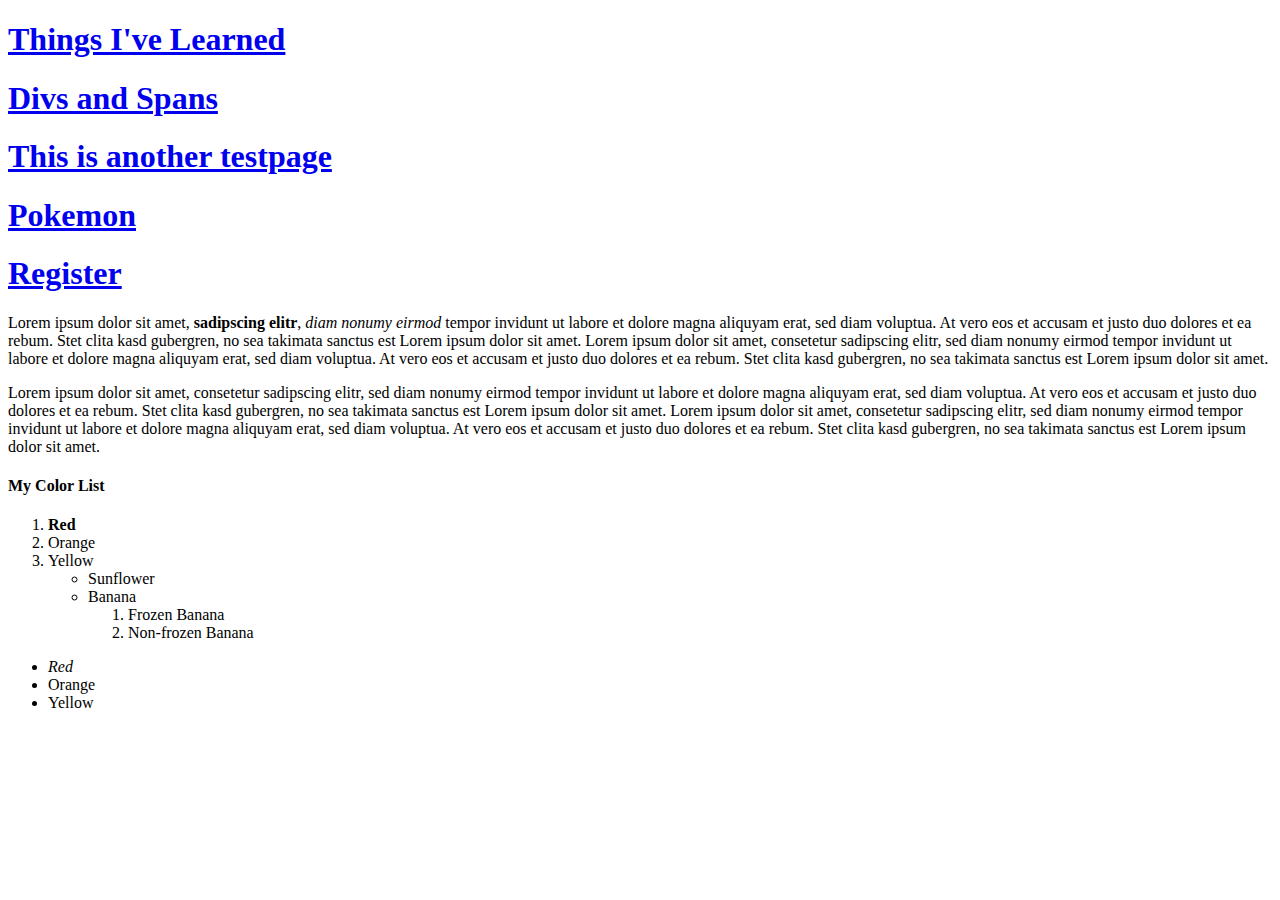
<file: app/index.html>
<!DOCTYPE html>
<html>

<head>
	<!-- Our metadata goes here -->
	<meta charset="UTF-8">
	<title>My First Page</title>
</head>

<body>
	<!-- Our content goes here -->
	<h1><a href="things_learned.html">Things I've Learned</a></h1>
	<h1><a href="divs_spans.html">Divs and Spans</a></h1>
	<h1><a href="testpage.html">This is another testpage</h1></a>
	<h1><a href="pokemon.html">Pokemon</h1></a>
	<h1><a href="register.html">Register</h1></a>

	<p>Lorem ipsum dolor sit amet, <strong>sadipscing elitr</strong>, <em>diam nonumy eirmod</em> tempor invidunt ut labore et
		dolore magna aliquyam erat, sed diam voluptua. At vero eos et accusam et justo duo dolores et ea rebum. Stet clita kasd
		gubergren, no sea takimata sanctus est Lorem ipsum dolor sit amet. Lorem ipsum dolor sit amet, consetetur sadipscing elitr,
		sed diam nonumy eirmod tempor invidunt ut labore et dolore magna aliquyam erat, sed diam voluptua. At vero eos et accusam
		et justo duo dolores et ea rebum. Stet clita kasd gubergren, no sea takimata sanctus est Lorem ipsum dolor sit amet.</p>
	<p>Lorem ipsum dolor sit amet, consetetur sadipscing elitr, sed diam nonumy eirmod tempor invidunt ut labore et dolore magna
		aliquyam erat, sed diam voluptua. At vero eos et accusam et justo duo dolores et ea rebum. Stet clita kasd gubergren, no
		sea takimata sanctus est Lorem ipsum dolor sit amet. Lorem ipsum dolor sit amet, consetetur sadipscing elitr, sed diam
		nonumy eirmod tempor invidunt ut labore et dolore magna aliquyam erat, sed diam voluptua. At vero eos et accusam et justo
		duo dolores et ea rebum. Stet clita kasd gubergren, no sea takimata sanctus est Lorem ipsum dolor sit amet.</p>
	<h4>My Color List</h4>
	<!-- Orderded list -->
	<ol>
		<li><strong>Red</strong></li>
		<li>Orange</li>
		<li>Yellow
			<ul>
				<li>Sunflower</li>
				<li>Banana
					<ol>
						<li>Frozen Banana</li>
						<li>Non-frozen Banana</li>
					</ol>
				</li>
			</ul>
		</li>
	</ol>
	<!-- Unorderded list -->
	<ul>
		<li><em>Red</em></li>
		<li>Orange</li>
		<li>Yellow</li>
	</ul>
</body>

</html>
</file>
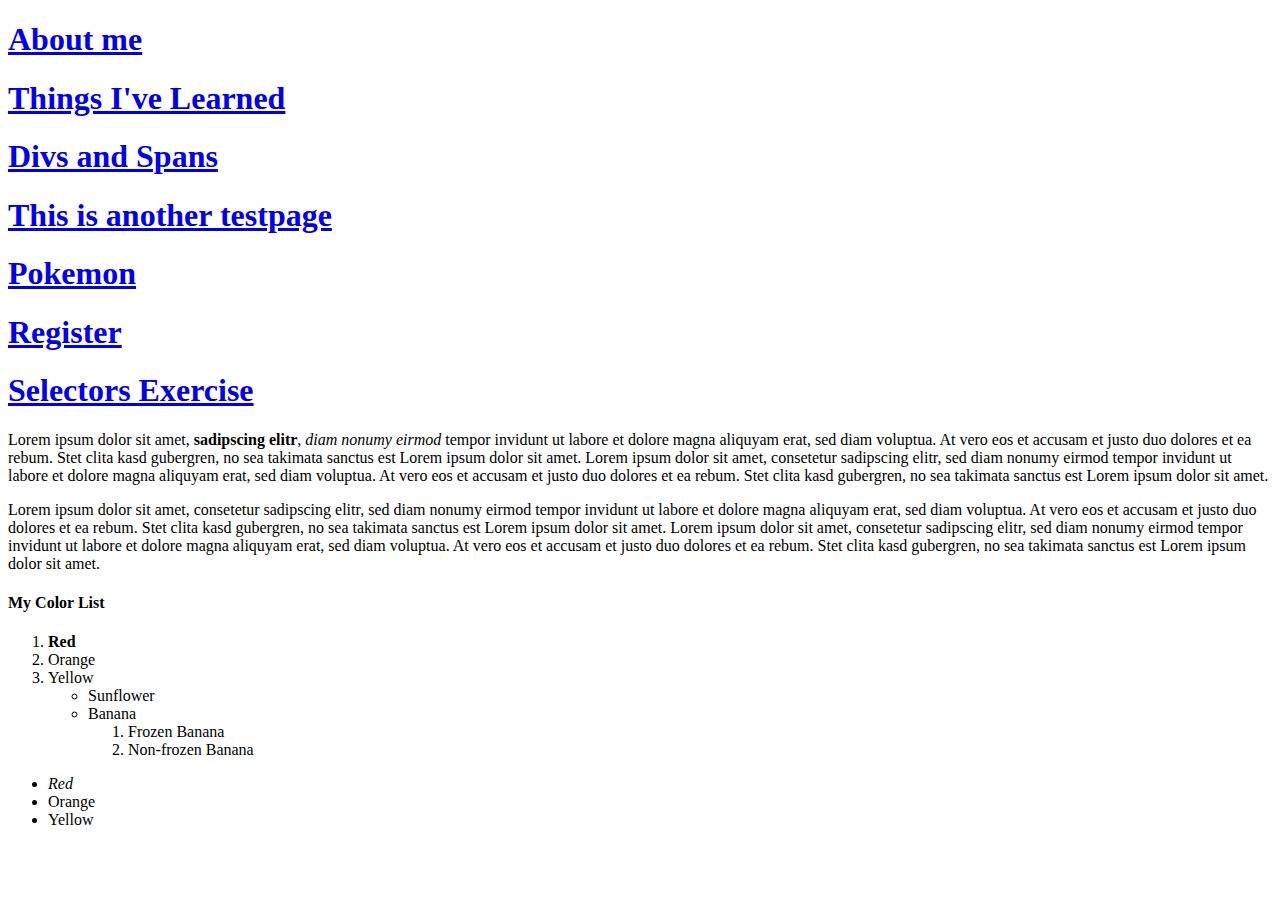
<file: app/HTML/index.html>
<!DOCTYPE html>
<html>

<head>
	<!-- Our metadata goes here -->
	<meta charset="UTF-8">
	<title>My First Page</title>
</head>

<body>
	<!-- Our content goes here -->
	<h1><a href="aboutme.html">About me</h1></a>
	<h1><a href="things_learned.html">Things I've Learned</a></h1>
	<h1><a href="divs_spans.html">Divs and Spans</a></h1>
	<h1><a href="testpage.html">This is another testpage</h1></a>
	<h1><a href="pokemon.html">Pokemon</h1></a>
	<h1><a href="register.html">Register</h1></a>
	<h1><a href="selectorsExercise.html">Selectors Exercise</h1></a>

	<p>Lorem ipsum dolor sit amet, <strong>sadipscing elitr</strong>, <em>diam nonumy eirmod</em> tempor invidunt ut labore et
		dolore magna aliquyam erat, sed diam voluptua. At vero eos et accusam et justo duo dolores et ea rebum. Stet clita kasd
		gubergren, no sea takimata sanctus est Lorem ipsum dolor sit amet. Lorem ipsum dolor sit amet, consetetur sadipscing elitr,
		sed diam nonumy eirmod tempor invidunt ut labore et dolore magna aliquyam erat, sed diam voluptua. At vero eos et accusam
		et justo duo dolores et ea rebum. Stet clita kasd gubergren, no sea takimata sanctus est Lorem ipsum dolor sit amet.</p>
	<p>Lorem ipsum dolor sit amet, consetetur sadipscing elitr, sed diam nonumy eirmod tempor invidunt ut labore et dolore magna
		aliquyam erat, sed diam voluptua. At vero eos et accusam et justo duo dolores et ea rebum. Stet clita kasd gubergren, no
		sea takimata sanctus est Lorem ipsum dolor sit amet. Lorem ipsum dolor sit amet, consetetur sadipscing elitr, sed diam
		nonumy eirmod tempor invidunt ut labore et dolore magna aliquyam erat, sed diam voluptua. At vero eos et accusam et justo
		duo dolores et ea rebum. Stet clita kasd gubergren, no sea takimata sanctus est Lorem ipsum dolor sit amet.</p>
	<h4>My Color List</h4>
	<!-- Orderded list -->
	<ol>
		<li><strong>Red</strong></li>
		<li>Orange</li>
		<li>Yellow
			<ul>
				<li>Sunflower</li>
				<li>Banana
					<ol>
						<li>Frozen Banana</li>
						<li>Non-frozen Banana</li>
					</ol>
				</li>
			</ul>
		</li>
	</ol>
	<!-- Unorderded list -->
	<ul>
		<li><em>Red</em></li>
		<li>Orange</li>
		<li>Yellow</li>
	</ul>
</body>

</html>
</file>
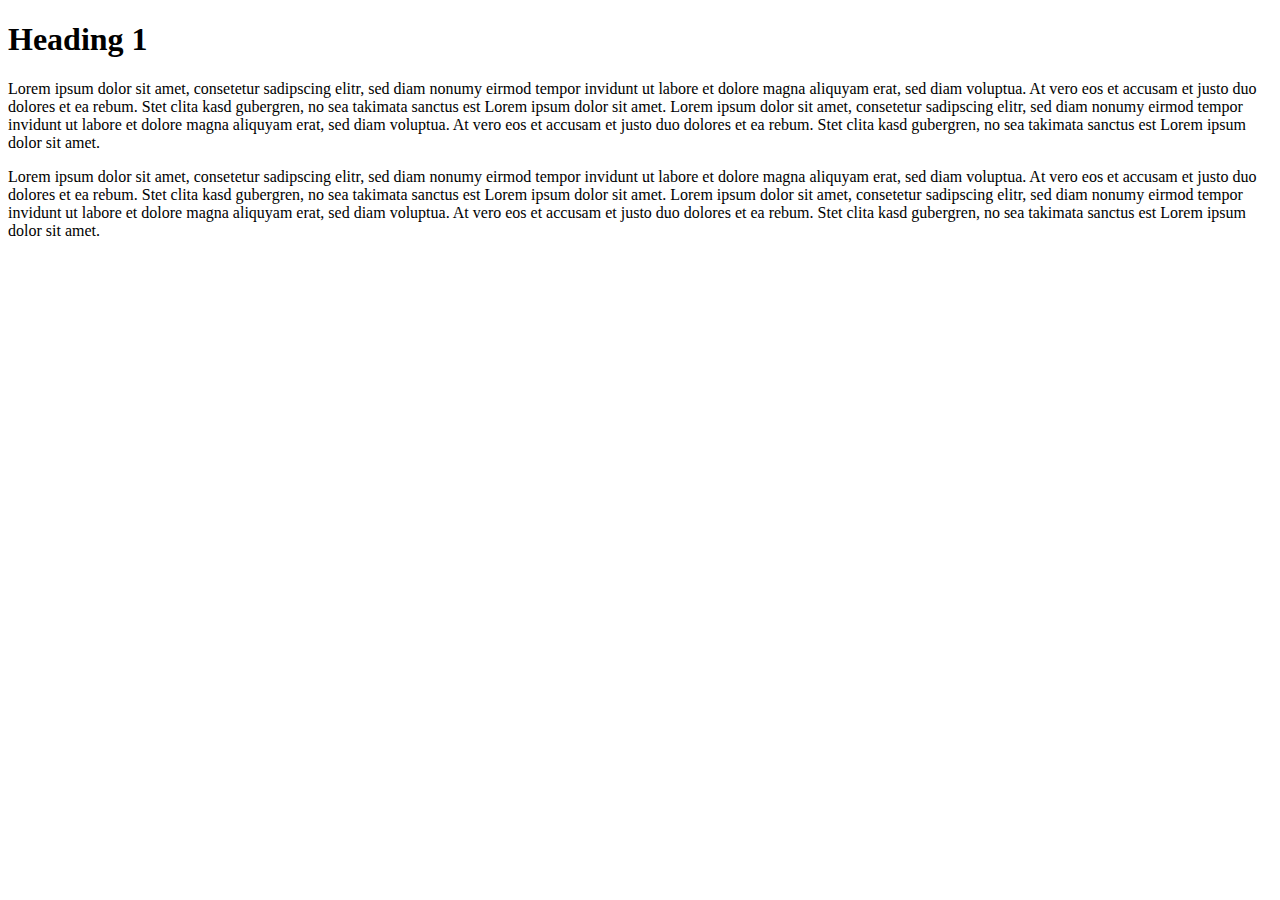
<file: app/divs_spans.html>
<!DOCTYPE html>
<html>

<head>
    <meta charset="UTF-8">
    <title>Divs and Spans</title>
</head>

<body>
    <div>
    <h1>Heading 1</h1>
    <p>Lorem <span>ipsum dolor sit amet</span>, consetetur sadipscing elitr, sed diam nonumy eirmod tempor invidunt ut labore et dolore magna
        aliquyam erat, sed diam voluptua. At vero eos et accusam et justo duo dolores et ea rebum. Stet clita kasd gubergren,
        no sea takimata sanctus est Lorem ipsum dolor sit amet. Lorem ipsum dolor sit amet, consetetur sadipscing elitr,
        sed diam nonumy eirmod tempor invidunt ut labore et dolore magna aliquyam erat, sed diam voluptua. At vero eos et
        accusam et justo duo dolores et ea rebum. Stet clita kasd gubergren, no sea takimata sanctus est Lorem ipsum dolor
        sit amet.</p>
    </div>
    <p>Lorem ipsum dolor sit amet, consetetur sadipscing elitr, sed diam nonumy eirmod tempor invidunt ut labore et dolore magna
        aliquyam erat, sed diam voluptua. At vero eos et accusam et justo duo dolores et ea rebum. Stet clita kasd gubergren,
        no sea takimata sanctus est Lorem ipsum dolor sit amet. Lorem ipsum dolor sit amet, consetetur sadipscing elitr,
        sed diam nonumy eirmod tempor invidunt ut labore et dolore magna aliquyam erat, sed diam voluptua. At vero eos et
        accusam et justo duo dolores et ea rebum. Stet clita kasd gubergren, no sea takimata sanctus est Lorem ipsum dolor
        sit amet.</p>
</body>

</html>
</file>
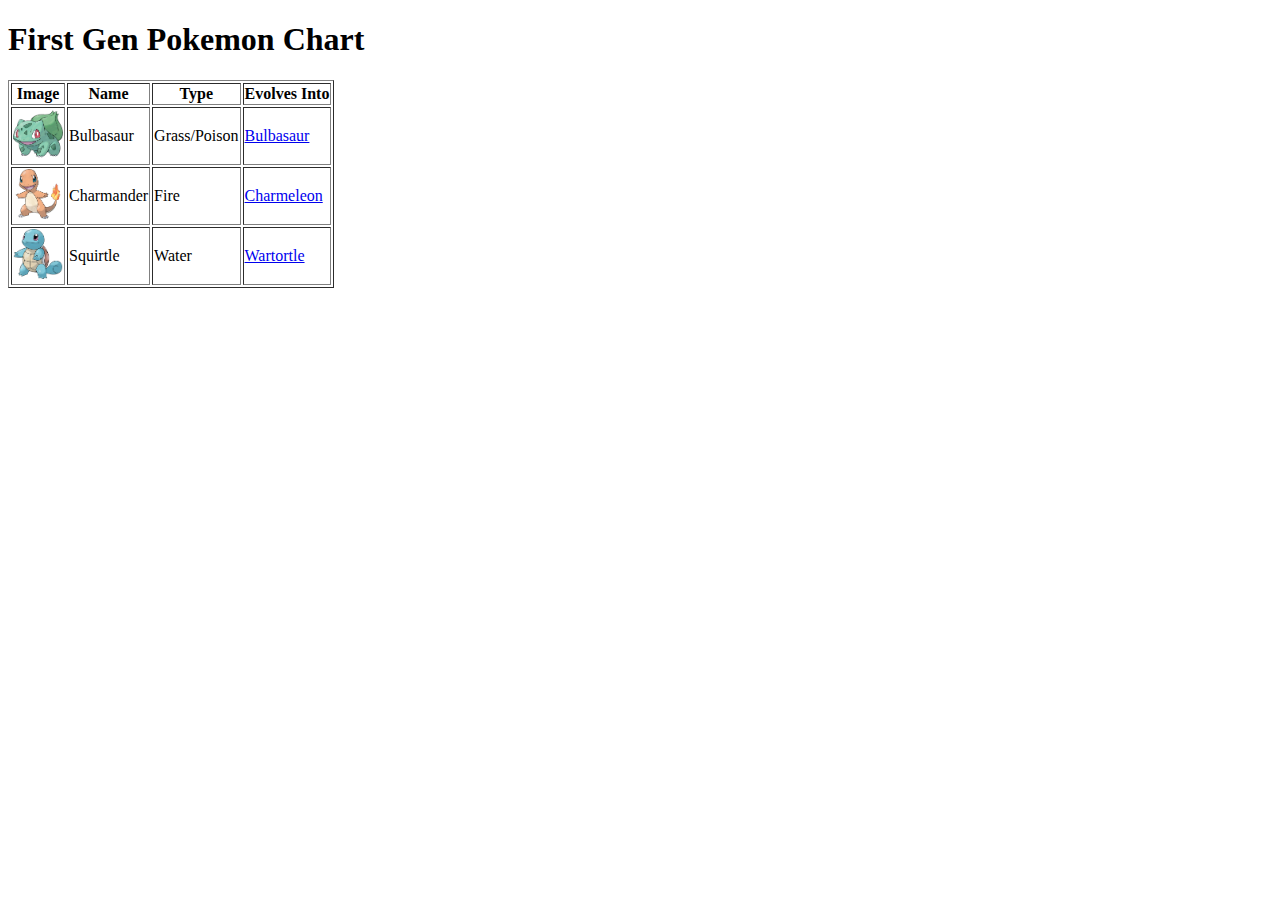
<file: app/pokemon.html>
<!DOCTYPE html>
<html>

<head>
    <meta charset="UTF-8">
    <title>Pokemon Chart</title>
</head>

<body>
    <h1>First Gen Pokemon Chart</h1>
    <table border="1">
        <thead>
            <tr>
                <th>Image</th>
                <th>Name</th>
                <th>Type</th>
                <th>Evolves Into</th>
            </tr>
        </thead>
        <tbody>
            <tr>
                <td><img width="50" src="img/Bulbasaur.png"></td>
                <td>Bulbasaur</td>
                <td>Grass/Poison</td>
                <td><a href="http://bulbapedia.bulbagarden.net/wiki/Ivysaur_(Pokémon)">Bulbasaur</a></td>
            </tr>
            <tr>
                <td><img width="50" src="img/Charmander.png"></td>
                <td>Charmander</td>
                <td>Fire</td>
                <td><a href="http://bulbapedia.bulbagarden.net/wiki/Charmeleon_(Pokémon)">Charmeleon</a></td>
            </tr>
            <tr>
                <td><img width="50" src="img/Squirtle.png"></td>
                <td>Squirtle</td>
                <td>Water</td>
                <td><a href="http://bulbapedia.bulbagarden.net/wiki/Wartortle_(Pokémon)">Wartortle</a></td>
            </tr>
        </tbody>
    </table>
</body>

</html>
</file>
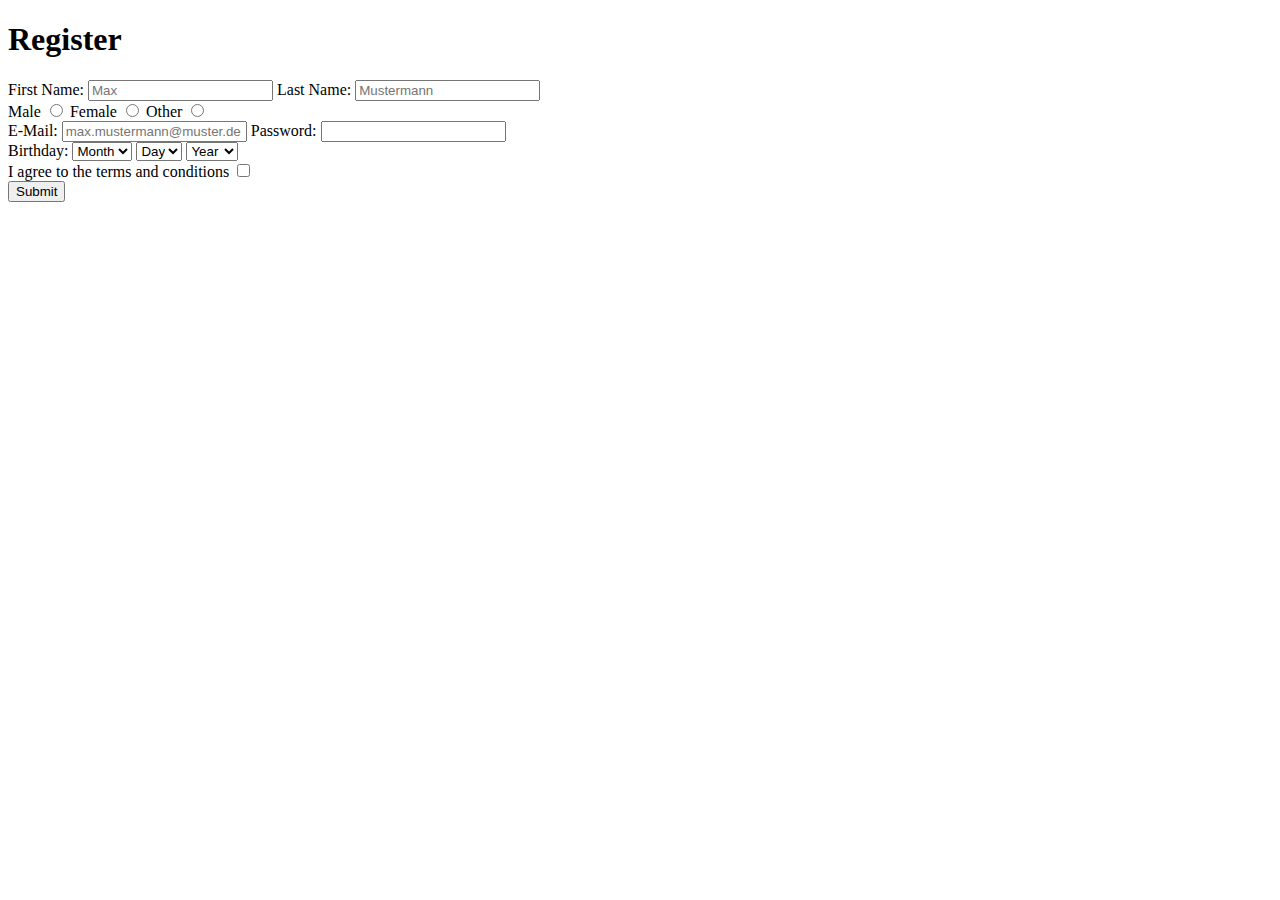
<file: app/register.html>
<!DOCTYPE html>
<html>

<head>
    <meta charset="UTF-8">
    <title>Register</title>
</head>

<body>
    <h1>Register</h1>
    <form>
        <div>
            <label for="firstName">First Name:</label>
            <input name="firstName" id="firstName" type="text" placeholder="Max" required>
            <label for="lastName">Last Name:</label>
            <input name="lastName" id="lastName" type="text" placeholder="Mustermann" required>
        </div>
        <div>
            <label for="male">Male</label>
            <input id="male" name="gender" type="radio" value="male">
            <label for="female">Female</label>
            <input id="female" name="gender" type="radio" value="female">
            <label for="other">Other</label>
            <input id="other" name="gender" type="radio" value="other">
        </div>
        <div>
            <label for="mail">E-Mail:</label>
            <input name="mail" id="mail" type="email" placeholder="max.mustermann@muster.de" required>
            <label for="password">Password:</label>
            <input name="password" id="password" type="password" minlength="5" maxlength="10" required>
        </div>
        <div>
            <label for="birthday">Birthday:</label>
            <select name="month" id="birthday">
            <option>Month</option>
            <option>Jan</option>
            <option>Feb</option>
            <option>Mar</option>
        </select>
            <select name="day" id="birthday">
            <option>Day</option>
            <option>1</option>
            <option>2</option>
            <option>3</option>
        </select>
            <select name="year" id="birthday">
            <option>Year</option>
            <option>2001</option>
            <option>2002</option>
            <option>2003</option>
        </select>
        </div>
        <div>
            <label for="agree">I agree to the terms and conditions</label>
            <input name="agree" id="agree" type="checkbox">
        </div>
        <div>
            <button type="submit">Submit</button>
        </div>
    </form>
</body>

</html>
</file>
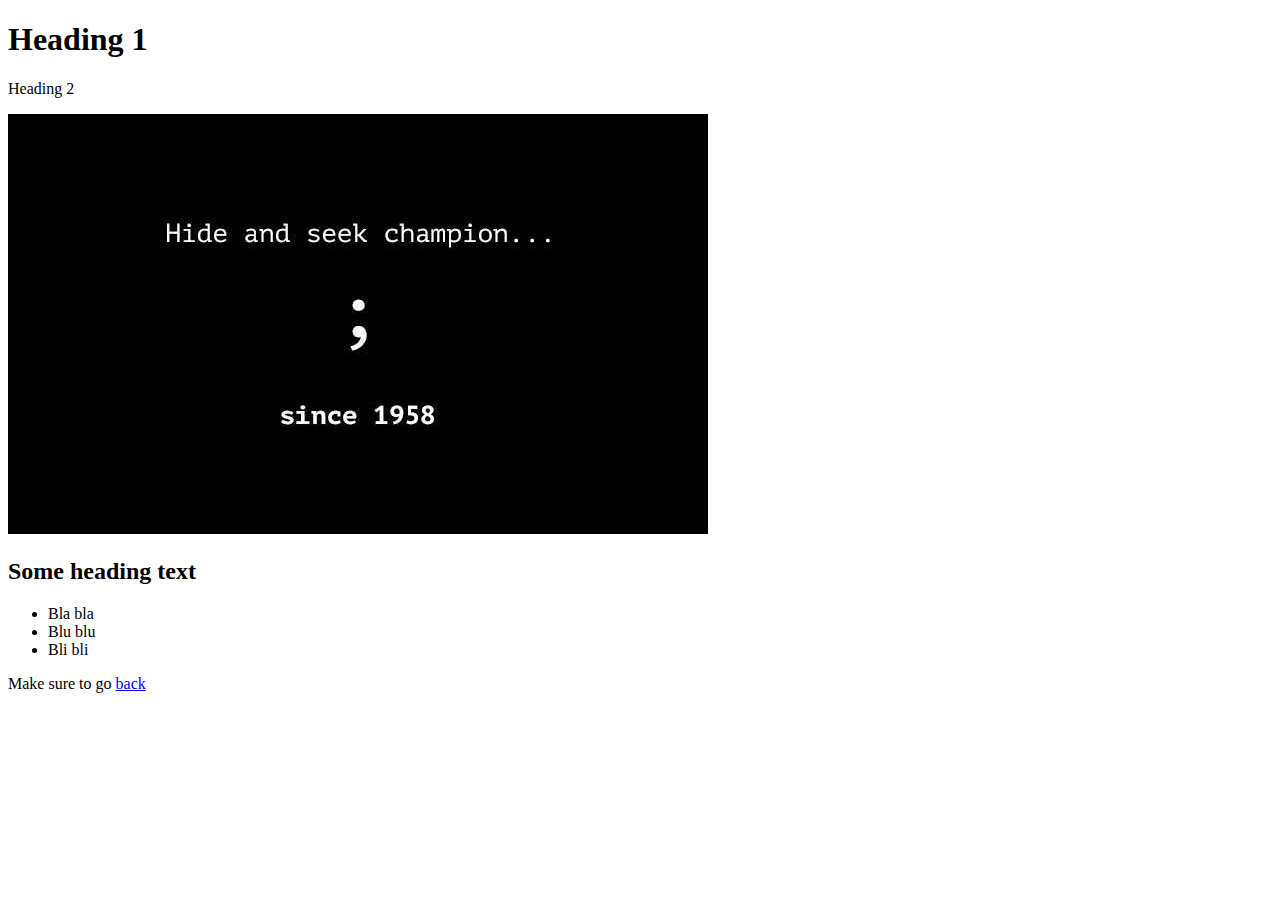
<file: app/testpage.html>
<!DOCTYPE html>
<html>
    <head>
        <meta charset="UTF-8">
        <title>Testpage for everything learned so far</title>
    </head>
    <body>
        <h1>Heading 1</h1>
        <p>Heading 2</p>
        <img src="img/image.jpeg">
        <h2>Some heading text</h2>
        <ul>
            <li>Bla bla</li>
            <li>Blu blu</li>
            <li>Bli bli</li>
        </ul>
        <p>Make sure to go <a href="index.html">back</a></p>
    </body>
</html>
</file>
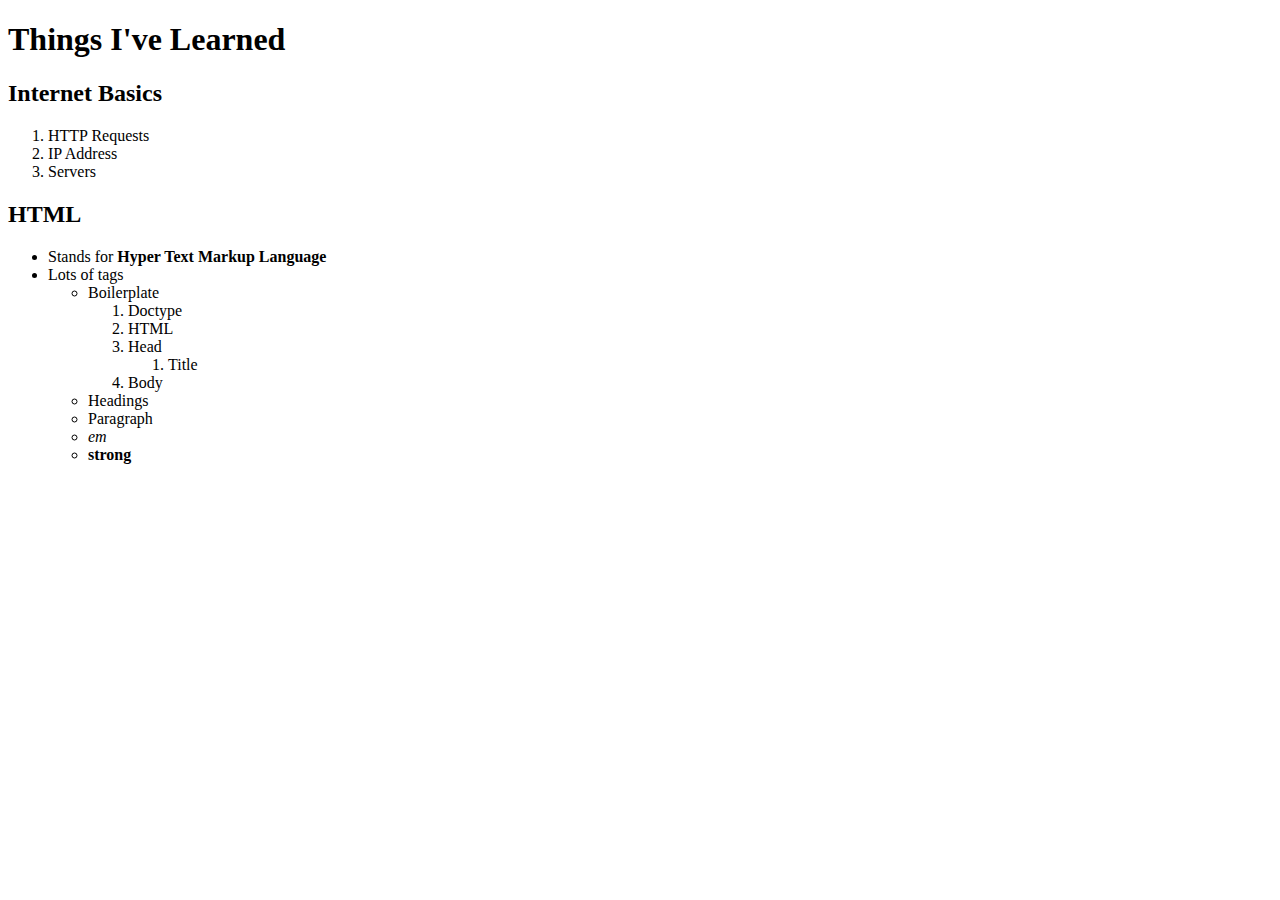
<file: app/things_learned.html>
<!DOCTYPE html>
<html>

<head>
    <meta charset="UTF-8">
    <title>Things I've Learned</title>
</head>

<body>
    <h1>Things I've Learned</h1>
    <h2>Internet Basics</h2>
    <ol>
        <li>HTTP Requests</li>
        <li>IP Address</li>
        <li>Servers</li>
    </ol>
    <h2>HTML</h2>
    <ul>
        <li>Stands for <strong>Hyper Text Markup Language</strong></li>
        <li>Lots of tags
            <ul>
                <li>Boilerplate
                    <ol>
                        <li>Doctype</li>
                        <li>HTML</li>
                        <li>Head
                            <ol>
                                <li>Title</li>
                            </ol>
                        </li>
                        <li>Body</li>
                    </ol>
                </li>
                <li>Headings</li>
                <li>Paragraph</li>
                <li><em>em</em></li>
                <li><strong>strong</strong></li>
            </ul>
        </li>
    </ul>
</body>

</html>
</file>
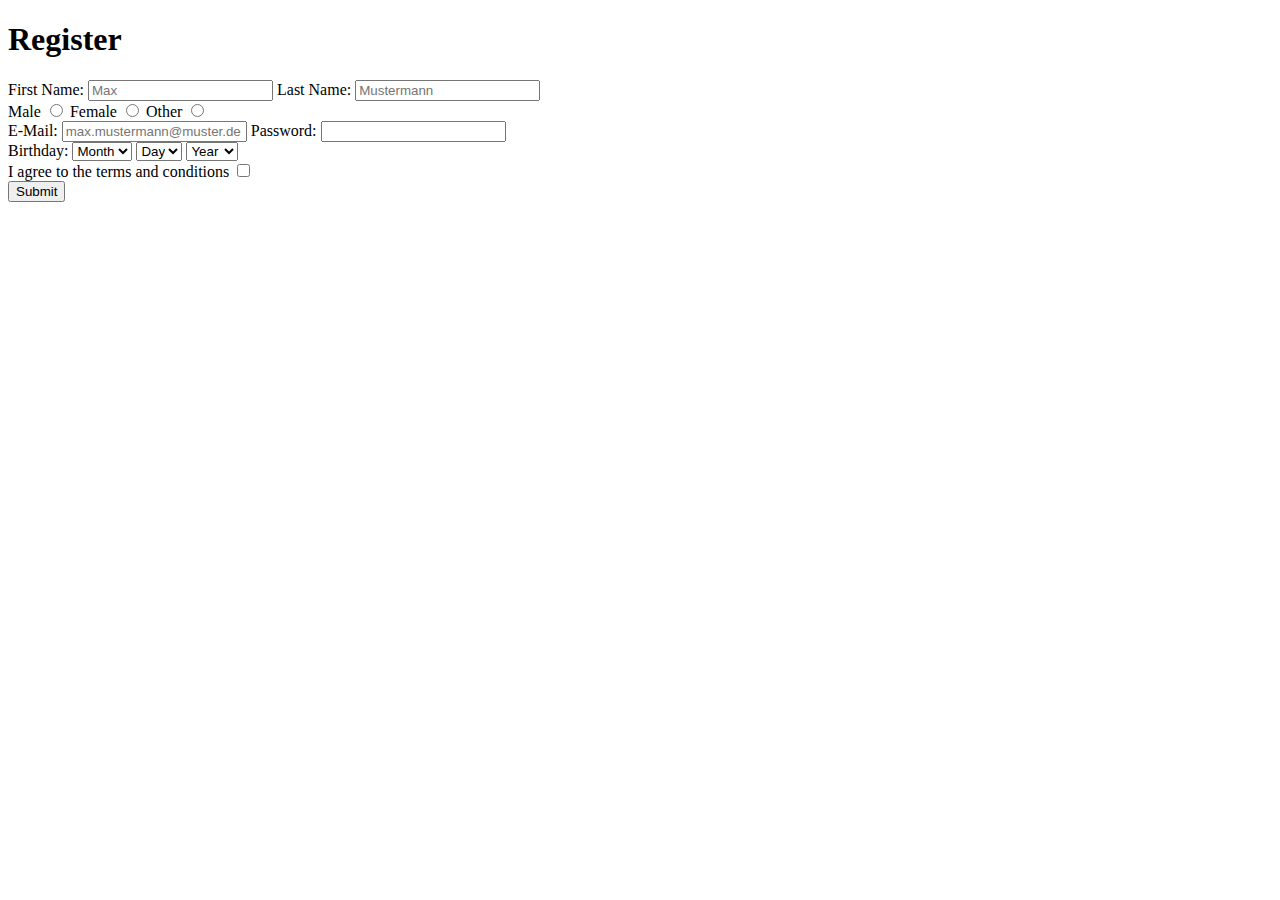
<file: app/HTML/register.html>
<!DOCTYPE html>
<html>

<head>
    <meta charset="UTF-8">
    <title>Register</title>
</head>

<body>
    <h1>Register</h1>
    <form>
        <div>
            <label for="firstName">First Name:</label>
            <input name="firstName" id="firstName" type="text" placeholder="Max" required>
            <label for="lastName">Last Name:</label>
            <input name="lastName" id="lastName" type="text" placeholder="Mustermann" required>
        </div>
        <div>
            <label for="male">Male</label>
            <input id="male" name="gender" type="radio" value="male">
            <label for="female">Female</label>
            <input id="female" name="gender" type="radio" value="female">
            <label for="other">Other</label>
            <input id="other" name="gender" type="radio" value="other">
        </div>
        <div>
            <label for="mail">E-Mail:</label>
            <input name="mail" id="mail" type="email" placeholder="max.mustermann@muster.de" required>
            <label for="password">Password:</label>
            <input name="password" id="password" type="password" minlength="5" maxlength="10" required>
        </div>
        <div>
        <label for="birthday">Birthday:</label>
         <select name="month" id="birthday">
            <option>Month</option>
            <option>Jan</option>
            <option>Feb</option>
            <option>Mar</option>
        </select>
        <select name="day" id="birthday">
            <option>Day</option>
            <option>1</option>
            <option>2</option>
            <option>3</option>
        </select>
        <select name="year" id="birthday">
            <option>Year</option>
            <option>2001</option>
            <option>2002</option>
            <option>2003</option>
        </select>
        </div>
        <div>
            <label for="agree">I agree to the terms and conditions</label>
            <input name="agree" id="agree" type="checkbox">
        </div>
        <div>
            <button type="submit">Submit</button>
        </div>
    </form>
</body>

</html>
</file>
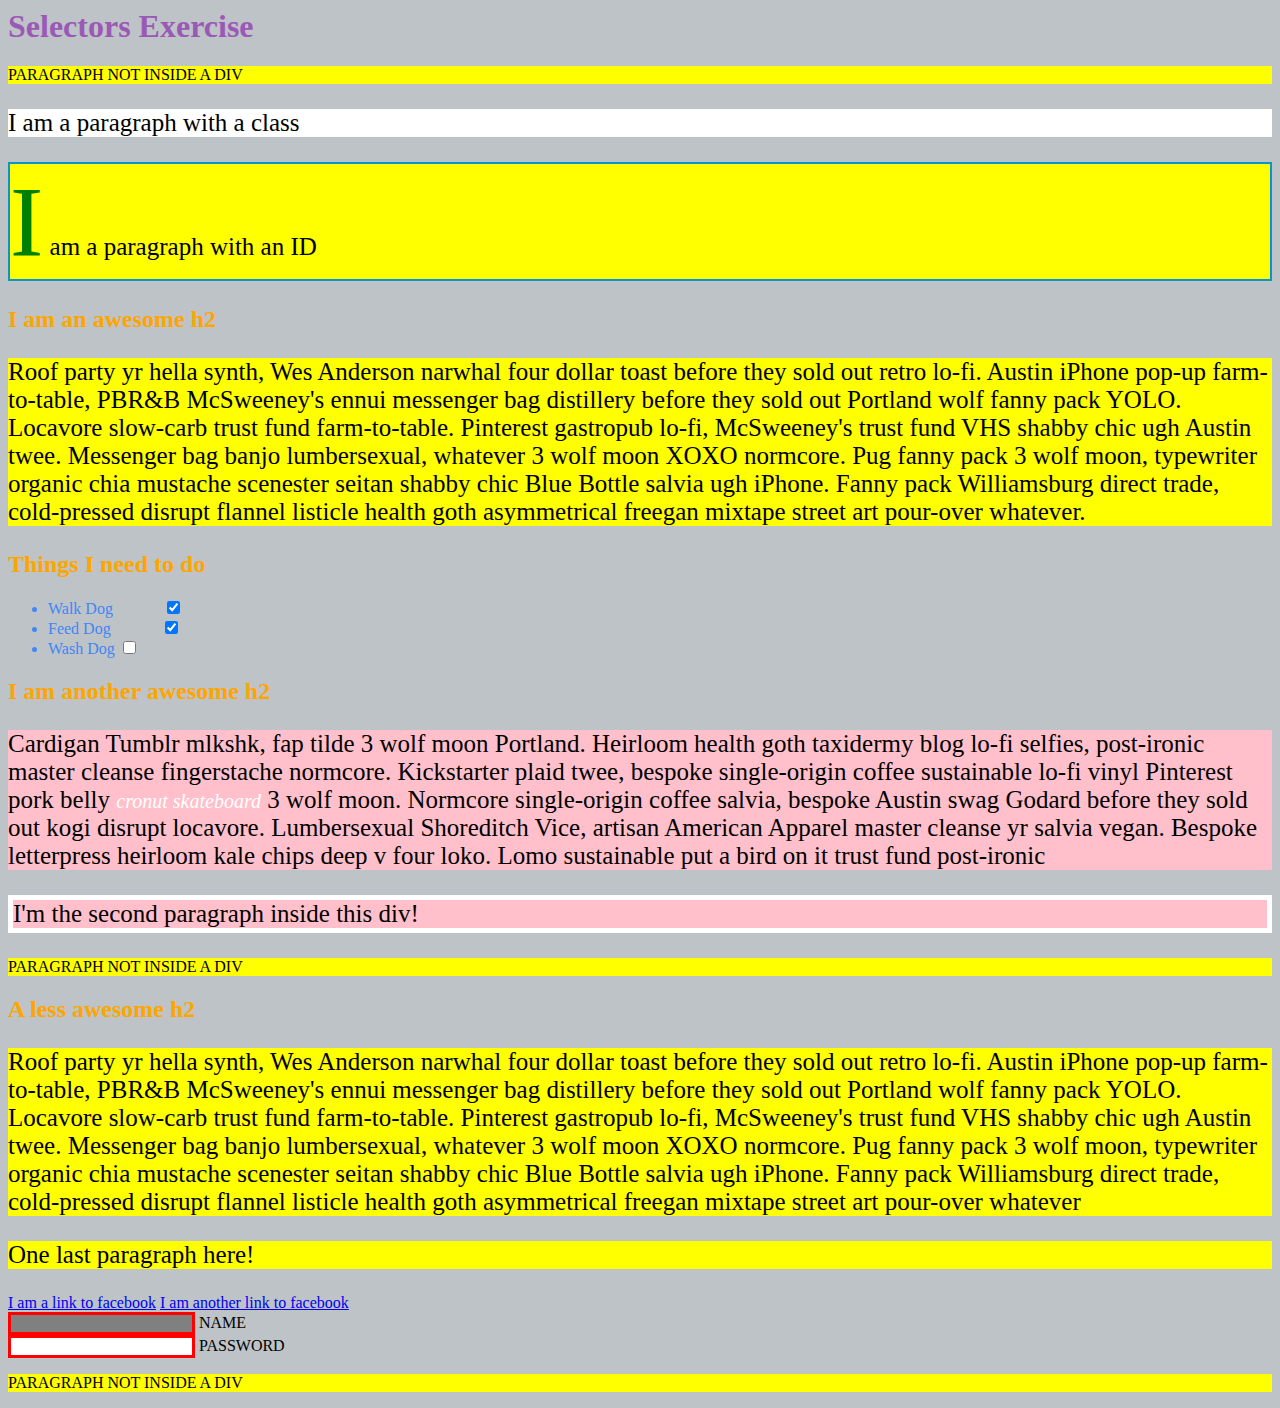
<file: app/HTML/selectorsExercise.html>
<html>
<head>
  <meta charset="UTF-8">
  <title>Selectors Exercise</title>
  <link rel="stylesheet" type="text/css" href="../css/selectors.css">
</head>
<body>
  <h1>Selectors Exercise</h1>

<p>PARAGRAPH NOT INSIDE A DIV</p>

<div>
  <p class="hello">I am a paragraph with a class</p>
  <p id="special">I am a paragraph with an ID</p>

  <h2>I am an awesome h2</h2>
  
  
  <p>Roof party yr hella synth, Wes Anderson narwhal four dollar toast before they sold out retro lo-fi. Austin iPhone pop-up farm-to-table, PBR&B McSweeney's ennui messenger bag distillery before they sold out Portland wolf fanny pack YOLO. Locavore slow-carb trust fund farm-to-table. Pinterest gastropub lo-fi, McSweeney's trust fund VHS shabby chic ugh Austin twee. Messenger bag banjo lumbersexual, whatever 3 wolf moon XOXO normcore. Pug fanny pack 3 wolf moon, typewriter organic chia mustache scenester seitan shabby chic Blue Bottle salvia ugh iPhone. Fanny pack Williamsburg direct trade, cold-pressed disrupt flannel listicle health goth asymmetrical freegan mixtape street art pour-over whatever.</p>

</div>

<div>
  <h2>Things I need to do</h2>

  <ul>
    <li>Walk Dog <input type="checkbox" checked> </li>
    <li>Feed Dog <input type="checkbox" checked> </li>
    <li>Wash Dog <input type="checkbox"></li>
  </ul>
</div>

<div>
  <h2>I am another awesome h2</h2>

  <p>Cardigan Tumblr mlkshk, fap tilde 3 wolf moon Portland. Heirloom health goth taxidermy blog lo-fi selfies, post-ironic master cleanse fingerstache normcore. Kickstarter plaid twee, bespoke single-origin coffee sustainable lo-fi vinyl Pinterest pork belly <em>cronut skateboard</em> 3 wolf moon. Normcore single-origin coffee salvia, bespoke Austin swag Godard before they sold out kogi disrupt locavore. Lumbersexual Shoreditch Vice, artisan American Apparel master cleanse yr salvia vegan. Bespoke letterpress heirloom kale chips deep v four loko. Lomo sustainable put a bird on it trust fund post-ironic</p>

  <p>I'm the second paragraph inside this div!</p>
</div>

<p>PARAGRAPH NOT INSIDE A DIV</p>


<div>
  <h2>A less awesome h2</h2>

  <p>Roof party yr hella synth, Wes Anderson narwhal four dollar toast before they sold out retro lo-fi. Austin iPhone pop-up farm-to-table, PBR&B McSweeney's ennui messenger bag distillery before they sold out Portland wolf fanny pack YOLO. Locavore slow-carb trust fund farm-to-table. Pinterest gastropub lo-fi, McSweeney's trust fund VHS shabby chic ugh Austin twee. Messenger bag banjo lumbersexual, whatever 3 wolf moon XOXO normcore. Pug fanny pack 3 wolf moon, typewriter organic chia mustache scenester seitan shabby chic Blue Bottle salvia ugh iPhone. Fanny pack Williamsburg direct trade, cold-pressed disrupt flannel listicle health goth asymmetrical freegan mixtape street art pour-over whatever</p>

  <p>One last paragraph here!</p>

  <a href="http://www.facebook.com">I am a link to facebook</a>
  <a href="http://www.facebook.com">I am another link to facebook</a>
  <br>

  <input type="text" name="name" /><label> Name</label><br/>
  <input type="password" name="password" /><label> Password</label><br/>

</div>

<p>PARAGRAPH NOT INSIDE A DIV</p>

</body>
</html>
</file>
<file: app/css/selectors.css>
body{
    background: #bdc3c7;
}

h1 {
    color: #9b59b6;
}

h2 {
    color: orange;
}

li {
    color: #4286f4;
}

p {
    background: yellow;
}

input {
    border: 3px solid red;
}

.hello {
    background: white;
}

#special {
    border: 2px solid rgb(7, 151, 198);
}

div p {
    font-size: 25px;
}

input[type="text"] {
    background: gray;
}

div:nth-of-type(3) p {
    background: pink;
}

div:nth-of-type(3) p:nth-of-type(2) {
    border: 5px solid white;
}

div:nth-of-type(3) em {
    color: white;
    font-size: 20px;
}

input[type="checkbox"]:checked {
    margin-left: 50px;
}

label {
    text-transform: uppercase;
}

#special:first-letter {
    color: green;
    font-size: 100px;
}

h1:hover {
    color:blue;
}

a:visited {
    color: gray;
}
</file>
